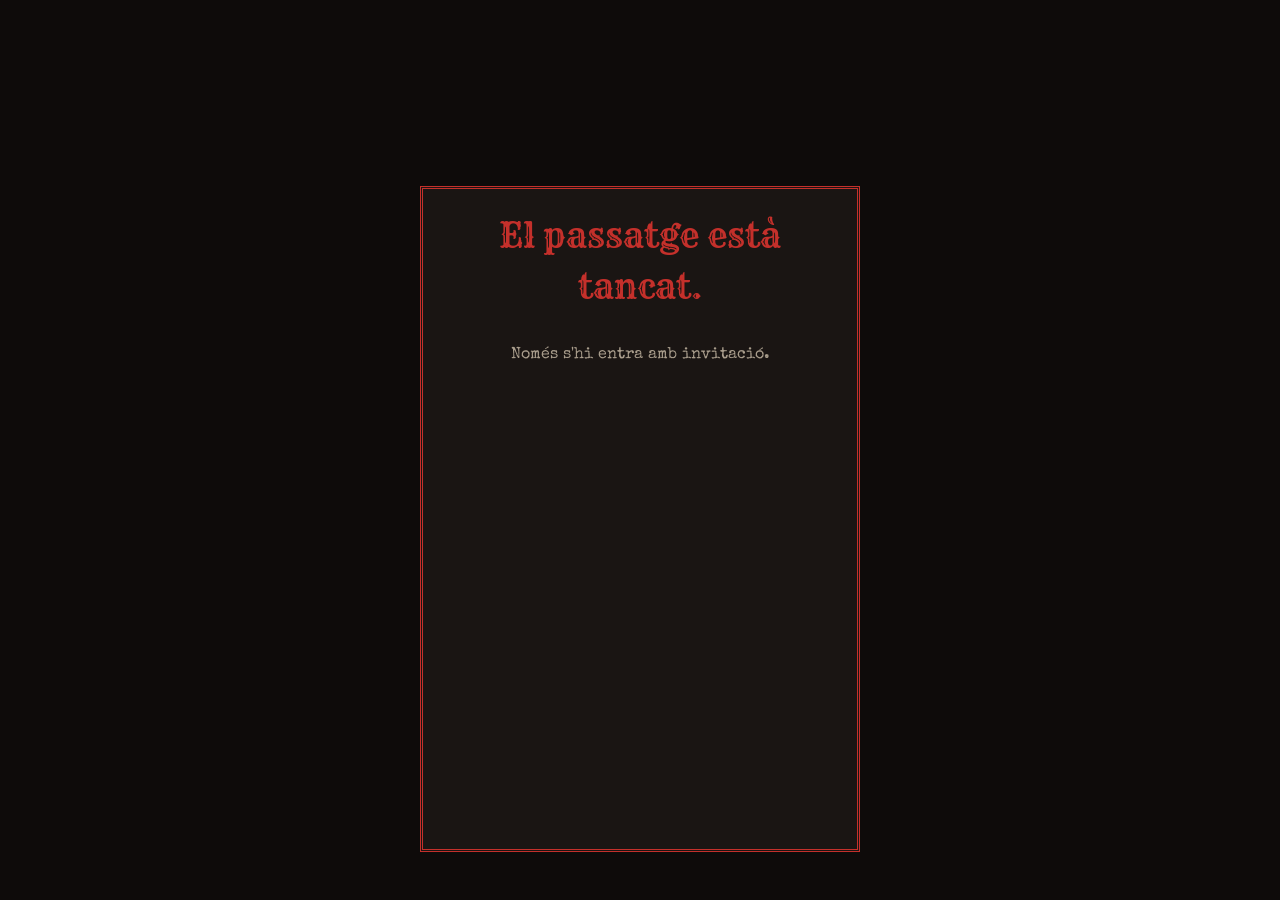
<file: index.html>
<!doctype html>
<html lang="ca">
<head>
<meta charset="utf-8">
<meta name="viewport" content="width=device-width, initial-scale=1">
<meta name="robots" content="noindex, nofollow">
<title>Gran reobertura</title>
<link rel="preconnect" href="https://fonts.googleapis.com">
<link href="https://fonts.googleapis.com/css2?family=Rye&family=Special+Elite&display=swap" rel="stylesheet">
<link rel="stylesheet" href="assets/haunt.css">
</head>
<body>

<main class="ticket closed" data-closed>
  <h1>El passatge està tancat.</h1>
  <p data-closed-msg>Només s'hi entra amb invitació.</p>
</main>

<main class="ticket" data-app hidden>
  <header class="top"><span data-top>Prova</span><span>Nº 000666</span></header>
  <h1 class="title" data-title></h1>

  <section class="comment">
    <div class="label">Comentari associat <span class="status" data-status>ACTIU</span></div>
    <blockquote data-comment></blockquote>
  </section>

  <section class="enigma">
    <div class="label">L'enigma</div>
    <div data-enigma></div>
  </section>

  <form class="lock" data-lock autocomplete="off">
    <div class="label">Codi de desactivació</div>
    <div class="digits">
      <input inputmode="numeric" pattern="[0-9]*" maxlength="1" aria-label="Xifra 1">
      <input inputmode="numeric" pattern="[0-9]*" maxlength="1" aria-label="Xifra 2">
      <input inputmode="numeric" pattern="[0-9]*" maxlength="1" aria-label="Xifra 3">
      <input inputmode="numeric" pattern="[0-9]*" maxlength="1" aria-label="Xifra 4">
    </div>
    <button type="submit">Desactivar</button>
    <p class="msg" data-msg role="status" aria-live="polite"></p>
    <p class="fails" data-left></p>
  </form>

  <section class="solved" data-solved hidden>
    <div class="stamp">DESACTIVAT</div>
    <p>Aquest comentari ja no s'afegirà a la reserva.</p>
  </section>

  <footer>Aquesta pàgina no porta enlloc més.</footer>
</main>

<script src="assets/haunt.js"></script>
</body>
</html>
</file>
<file: assets/haunt.css>
:root {
  --bg: #0e0b0a;
  --paper: #1a1513;
  --bone: #ede3d3;
  --muted: #a99d8c;
  --blood: #c4302b;
  --line: #3a302b;
  --display: 'Rye', Georgia, serif;
  --type: 'Special Elite', 'Courier New', monospace;
}

* { box-sizing: border-box; }

[hidden] { display: none !important; }

html, body { margin: 0; }

body {
  min-height: 100vh;
  background: var(--bg);
  color: var(--bone);
  font-family: var(--type);
  font-size: 16px;
  line-height: 1.5;
  display: flex;
  justify-content: center;
  padding: 24px 16px 48px;
}

.ticket {
  width: 100%;
  max-width: 440px;
  border: 3px double var(--blood);
  background: var(--paper);
  padding: 20px 18px 24px;
  display: flex;
  flex-direction: column;
  gap: 22px;
}

.top {
  display: flex;
  justify-content: space-between;
  font-size: 12px;
  letter-spacing: 2px;
  text-transform: uppercase;
  color: var(--muted);
}

.title {
  margin: -8px 0 0;
  font-family: var(--display);
  font-weight: 400;
  font-size: 32px;
  line-height: 1.1;
  color: var(--blood);
}

.label {
  display: flex;
  justify-content: space-between;
  align-items: center;
  font-size: 12px;
  letter-spacing: 2px;
  text-transform: uppercase;
  color: var(--muted);
  margin-bottom: 8px;
}

.status {
  font-family: var(--display);
  letter-spacing: 1px;
  font-size: 13px;
  padding: 2px 8px;
  border: 2px solid var(--blood);
  color: var(--blood);
}

blockquote {
  margin: 0;
  border: 1.5px solid var(--bone);
  padding: 12px 14px;
  font-size: 17px;
  transition: opacity .6s;
}

.enigma p { margin: 0 0 10px; }
.enigma .placeholder { color: var(--muted); font-style: italic; }

.digits {
  display: grid;
  grid-template-columns: repeat(4, minmax(0, 1fr));
  gap: 10px;
}

.digits input {
  width: 100%;
  height: 72px;
  background: var(--bg);
  border: 2px solid var(--line);
  color: var(--bone);
  font-family: var(--display);
  font-size: 36px;
  text-align: center;
  caret-color: var(--blood);
  outline: none;
}

.digits input:focus { border-color: var(--blood); }
.digits input:disabled { opacity: .35; }

.lock button {
  margin-top: 14px;
  width: 100%;
  min-height: 52px;
  background: var(--blood);
  color: var(--bone);
  border: 0;
  font-family: var(--display);
  font-size: 20px;
  letter-spacing: 1px;
  cursor: pointer;
}

.lock button:disabled { opacity: .5; cursor: wait; }

.msg { min-height: 1.5em; margin: 12px 0 0; font-size: 14px; }
.msg.error { color: var(--blood); }
.fails { margin: 4px 0 0; font-size: 12px; color: var(--muted); }

.solved { text-align: center; }

.stamp {
  display: inline-block;
  margin: 8px 0 18px;
  padding: 8px 18px;
  border: 4px solid var(--muted);
  color: var(--muted);
  font-family: var(--display);
  font-size: 34px;
  transform: rotate(-8deg);
}

.solved p { margin: 0 0 8px; }
.confirm { font-size: 14px; color: var(--muted); }
.confirm strong { color: var(--bone); letter-spacing: 2px; }

footer {
  font-size: 12px;
  color: var(--muted);
  text-align: center;
  border-top: 1px dotted var(--line);
  padding-top: 14px;
}

/* Resuelta */
.is-solved .status { border-color: var(--muted); color: var(--muted); }
.is-solved blockquote { text-decoration: line-through; opacity: .45; }
.is-solved .ticket { border-color: var(--muted); }

/* Error */
@media (prefers-reduced-motion: no-preference) {
  .shake { animation: shake .45s; }
  @keyframes shake {
    0%, 100% { transform: translateX(0); }
    20% { transform: translateX(-8px); }
    40% { transform: translateX(8px); }
    60% { transform: translateX(-6px); }
    80% { transform: translateX(6px); }
  }
  .flicker { animation: flicker .6s; }
  @keyframes flicker {
    0%, 100% { opacity: 1; }
    15% { opacity: .2; }
    30% { opacity: 1; }
    45% { opacity: .1; }
    60% { opacity: 1; }
  }
  .stamp-in { animation: stamp .5s ease-out; }
  @keyframes stamp {
    from { transform: rotate(-8deg) scale(2.2); opacity: 0; }
    to { transform: rotate(-8deg) scale(1); opacity: 1; }
  }
}

/* Señuelo / pasaje cerrado */
.closed {
  align-items: center;
  text-align: center;
  margin-top: 18vh;
}
.closed h1 { font-family: var(--display); font-weight: 400; color: var(--blood); font-size: 34px; margin: 0 0 10px; }
.closed p { color: var(--muted); margin: 0; }

/* Prova II: la peça cremada */
.resistor { display: flex; align-items: center; justify-content: center; margin: 22px 0; }
.resistor .lead { width: 46px; height: 3px; background: #8c8c8c; }
.resistor .cos { display: flex; align-items: stretch; gap: 9px; height: 48px; padding: 0 18px; background: #d9c39a; border-radius: 20px; }
.resistor i { display: block; width: 11px; }
.resistor b { display: block; width: 14px; }

/* Prova III: el missatge */
.t9 { word-spacing: 6px; line-height: 1.9; font-size: 17px; letter-spacing: 1px; }

/* Prova IV: només números */
.ticket { position: relative; z-index: 1; }
.xifres-camp { position: relative; height: 280px; overflow: hidden; }
.xifres-camp span, .xifres-fons span { position: absolute; line-height: 1; font-family: var(--type); color: var(--bone); }
.xifres-camp span.r, .xifres-fons span.r { color: var(--blood); }
.xifres-fons { position: fixed; inset: 0; z-index: 0; overflow: hidden; pointer-events: none; }
.xifres-fons span { opacity: .18; }
</file>
